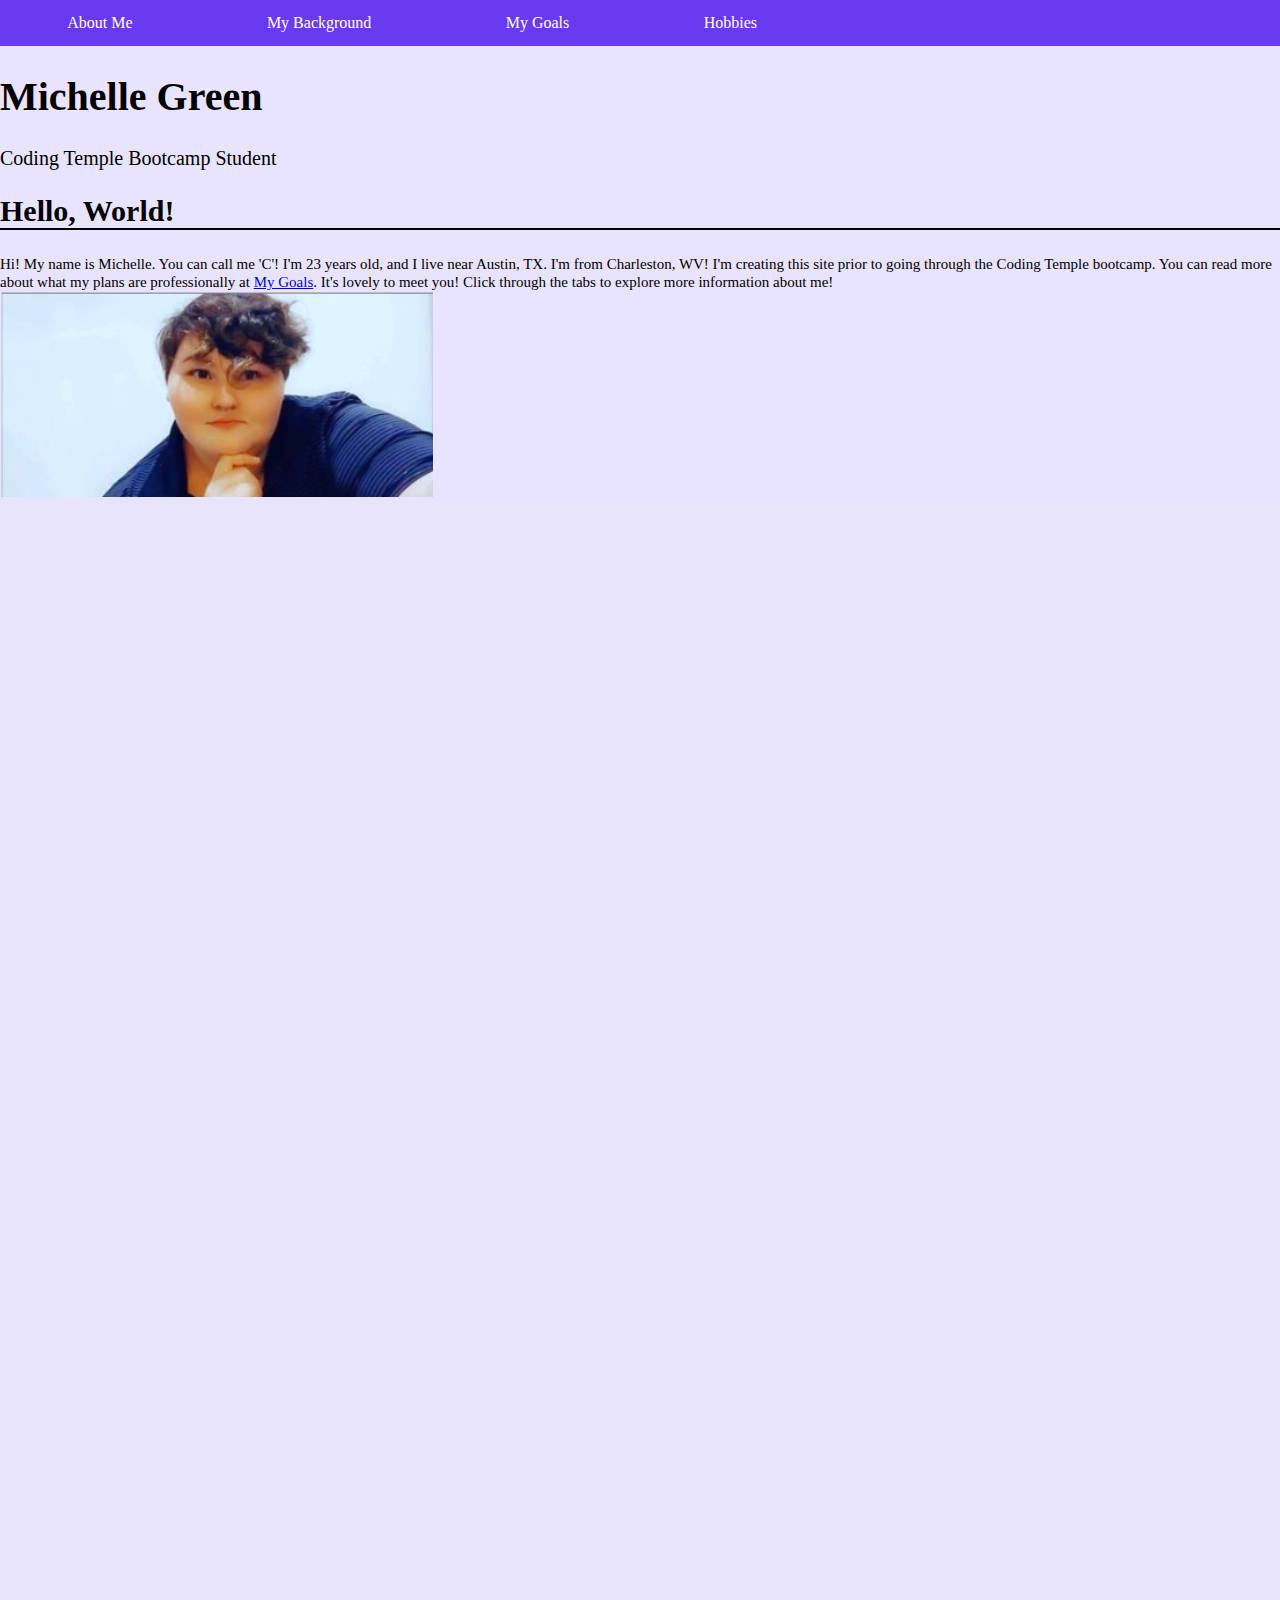
<file: index.html>
<!DOCTYPE html>
<html lang="en">
<head>
    <meta charset="UTF-8">
    <meta http-equiv="X-UA-Compatible" content="IE=edge">
    <meta name="viewport" content="width=device-width, initial-scale=1.0">
    <title>My Portfolio</title>
    <link rel="stylesheet" href="css/main.css">
</head>
<body>
    <nav>
        <ul>
            <li><a>About Me</a></li>
            <a href= "My_Background.html"><li>My Background</a></li>
            <a href="goals.html"><li>My Goals</a></li>
            <a href="hobbies.html"><li>Hobbies</a></li>
        </ul>
    </nav>
    <div class="hero-image">
        <div class="hero-text">
            <h1>Michelle Green</h1>
            <p1>Coding Temple Bootcamp Student</p1>
        </div>
    </div>
    <main>
        <div>
            <article>
                <h2>Hello, World!</h2>
                <strong></strong>
                <p2>
                    Hi! My name is Michelle. You can call me 'C'! I'm 23 years old, and I live near Austin, TX. I'm from Charleston, WV! I'm creating this site prior to going through the Coding Temple bootcamp. You can read more about what my plans are professionally at <a href="goals.html">My Goals</a>. 
                </p2>
                <p2>
                    It's lovely to meet you! Click through the tabs to explore more information about me!
                </p2>
                <br>
                <img src="photos/indexpic.png" alt="An image of myself.">
            </article>
            <article>
                <h1></h1>
            </article>
        </div>
    </main>
</body>
</html>
</file>
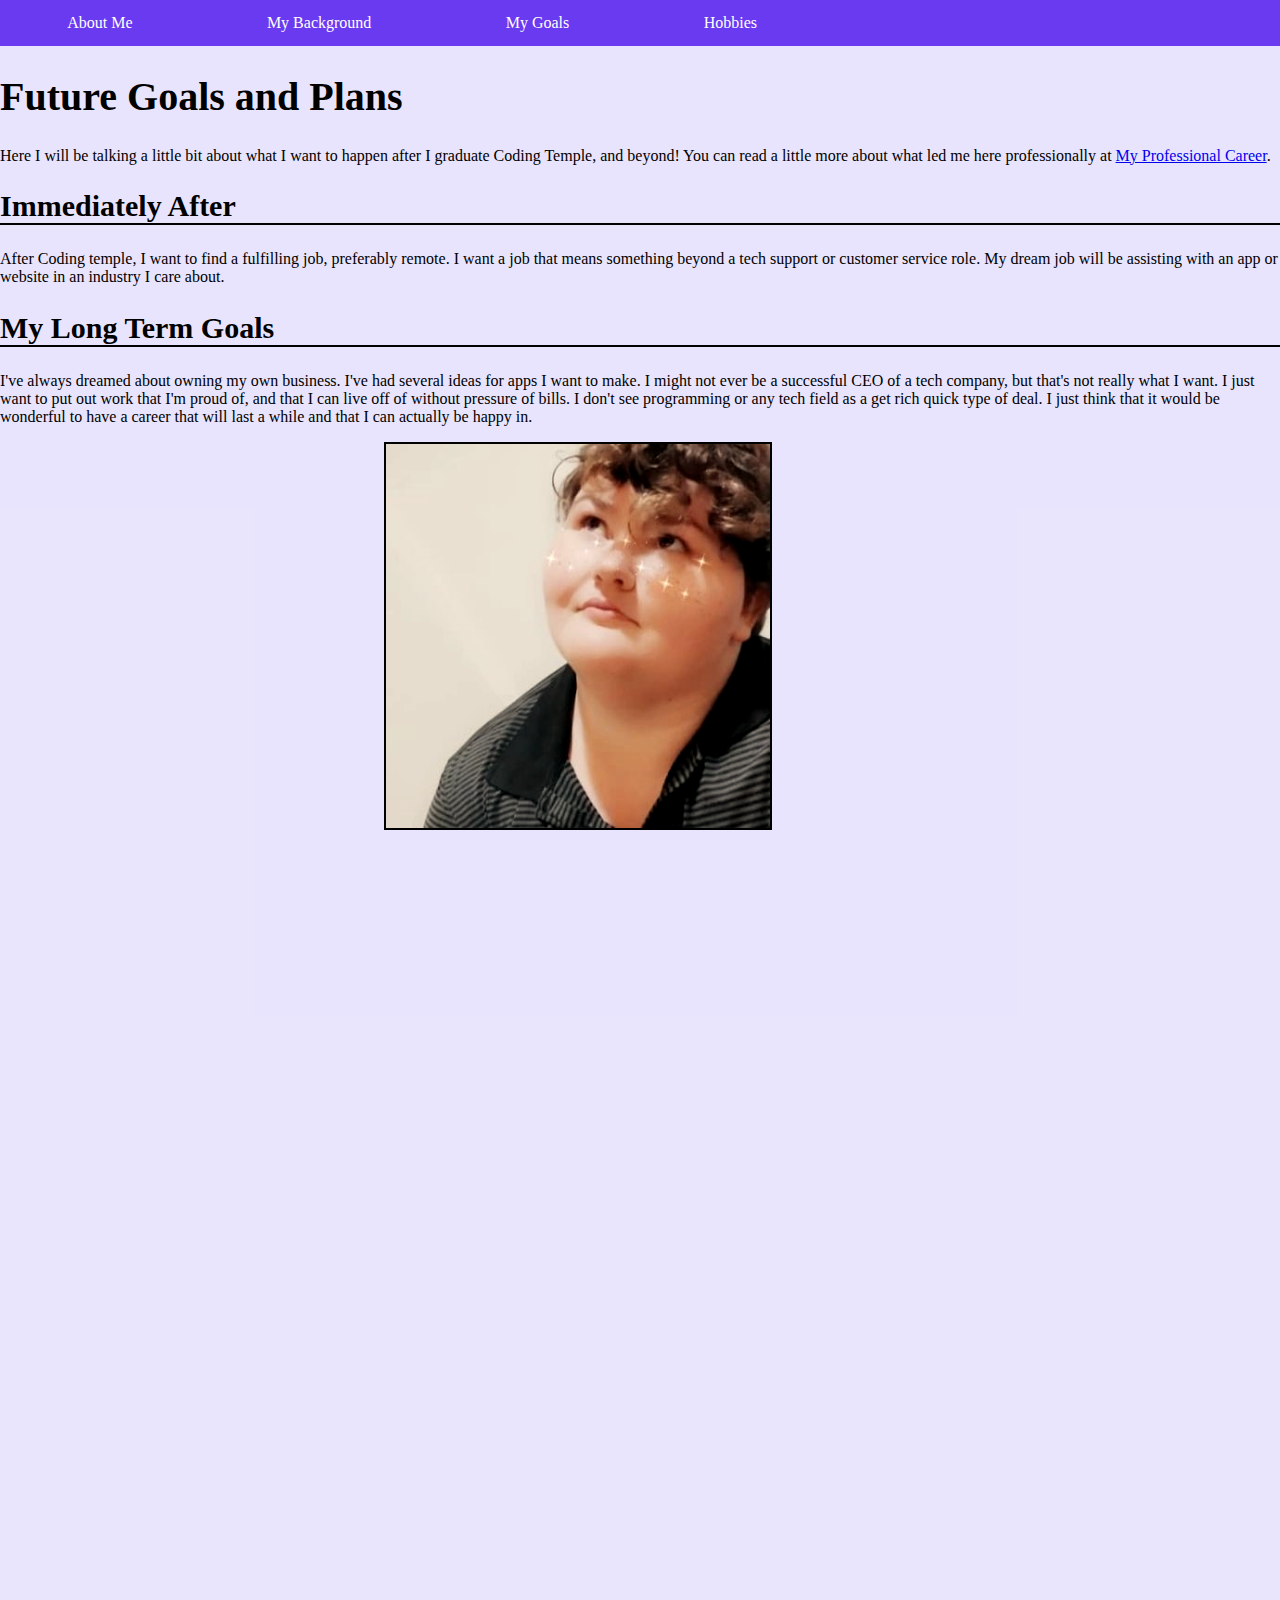
<file: goals.html>
<!DOCTYPE html>
<html lang="en">
<head>
    <meta charset="UTF-8">
    <meta http-equiv="X-UA-Compatible" content="IE=edge">
    <meta name="viewport" content="width=device-width, initial-scale=1.0">
    <title>Goals</title>
    <link rel="stylesheet" href="css/main.css">
</head>
<body>
    <nav>
        <ul>
            <a href="index.html"><li>About Me</a></li>
            <a href= "My_Background.html"><li>My Background</a></li>
            <li><a>My Goals</a></li>
            <a href="hobbies.html"><li>Hobbies</a></li>
        </ul>
    </nav>
    <div>
        <h1>Future Goals and Plans</h1>
        <p>
            Here I will be talking a little bit about what I want to happen after I graduate Coding Temple, and beyond! You can read a little more about what led me here professionally at <a href="My_Background.html#career-header">My Professional Career</a>. 
        </p>
    </div>
    <div>
        <article>
            <h2>Immediately After</h2>
            <p>
                After Coding temple, I want to find a fulfilling job, preferably remote. I want a job  that means something beyond a tech support or customer service role. My dream job  will be assisting with an app or website in an industry I care about. 
            </p>
        </article>
        <article>
            <h2>My Long Term Goals</h2>
            <p>
                I've always dreamed about owning my own business. I've had several ideas for apps I want to make. I might not ever be a successful CEO of a tech company, but that's not really what I want. I just want to put out work that I'm proud of, and that I can live off of without pressure of bills. I don't see programming or any tech field as a get rich quick type of deal. I just think that it would be wonderful to have a career that will last a while and that I can actually be happy in.
            </p>
            <img class="img-face" src="photos/goalspic.png" alt="An image of myself.">
        </article>
    </div>
</body>
</html>
</file>
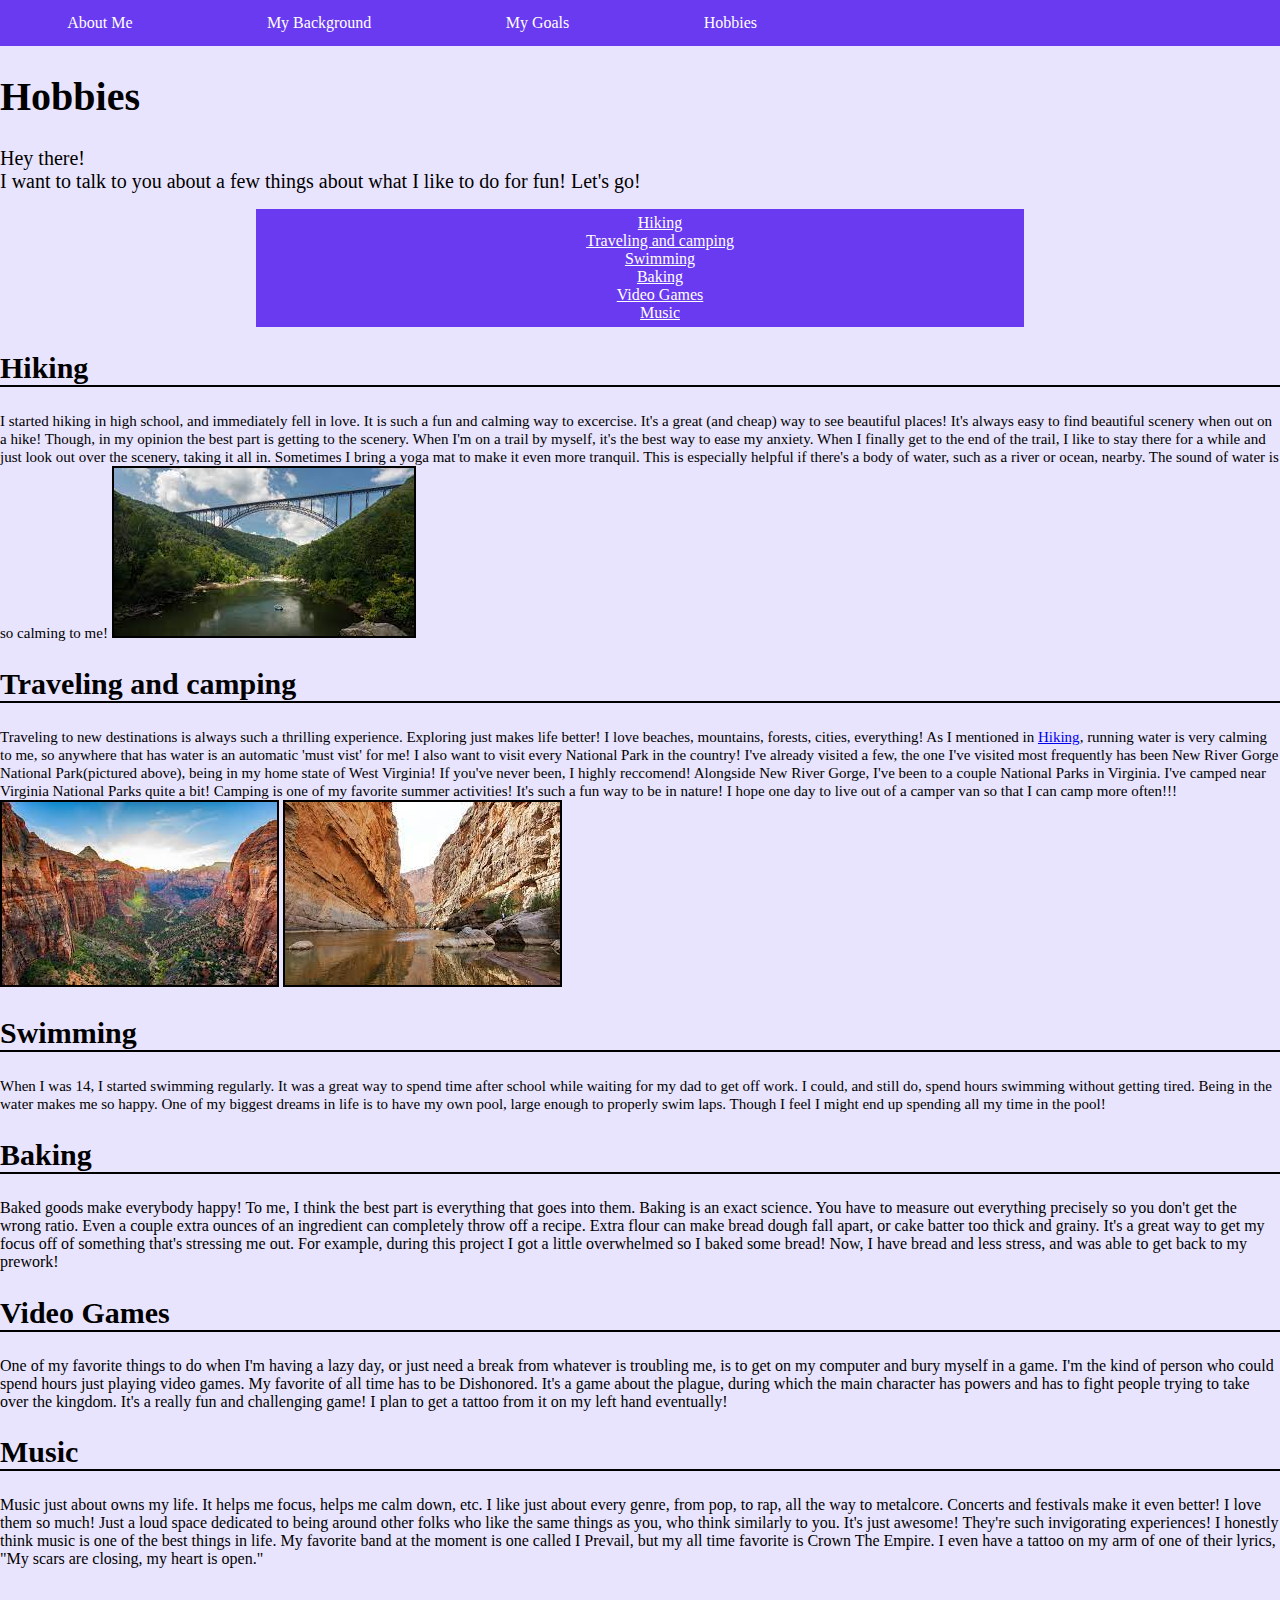
<file: hobbies.html>
<!DOCTYPE html>
<html lang="en">
<head>
    <meta charset="UTF-8">
    <meta http-equiv="X-UA-Compatible" content="IE=edge">
    <meta name="viewport" content="width=device-width, initial-scale=1.0">
    <title>Hobbies and More</title>
    <link rel="stylesheet" href="css/main.css">
</head>
<body>
    <nav>
        <ul>
            <a href="index.html"><li>About Me</a></li>
            <a href= "My_Background.html"><li>My Background</a></li>
            <a href="goals.html"><li>My Goals</a></li>
            <a><li>Hobbies</a></li>
        </ul>
    </nav>
    <div>
        <h1>Hobbies</h1>
    </div>
    <div>
        <article>
            <p1>
                Hey there!
            </p1>
            <br>
            <p1>
                I want to talk to you about a few things about what I like to do for fun! Let's go!
            </p1>
        </article>
    </div>
    <div>
        <ul class="div-ul">
            <a href="#hiking-header" class="div-li"><li>Hiking</a></li>
            <a href="#traveling-header" class="div-li"><li>Traveling and camping</a></li>
            <a href="#swimming-header" class="div-li"><li>Swimming</a></li>
            <a href="#baking-header" class="div-li"><li>Baking</a></li>
            <a href="#games-header" class="div-li"><li>Video Games</a></li>
            <a href="#music-header" class="div-li"><li>Music</a></li>
        </ul>
    </div>
    <div>
        <article>
            <h2 id="hiking-header">Hiking</h2>
            <p2>
                I started hiking in high school, and immediately fell in love. It is such a fun and calming way to excercise. It's a great (and cheap) way to see beautiful places! It's always easy to find beautiful scenery when out on a hike! Though, in my opinion the best part is getting to the scenery. When I'm on a trail by myself, it's the best way to ease my anxiety. When I finally get to the end of the trail, I like to stay there for a while and just look out over the scenery, taking it all in. Sometimes I bring a yoga mat to make it even more tranquil. This is especially helpful if there's a body of water, such as a river or ocean, nearby. The sound of water is so calming to me!
            </p2>
            <img class="img-hob" src="photos/nrg_np.jpg"
        </article>
        <article>
            <h2 id="traveling-header">Traveling and camping</h2>
            <p2>
                Traveling to new destinations is always such a thrilling experience. Exploring just makes life better! I love beaches, mountains, forests, cities, everything! As I mentioned in <a href="#hiking-header">Hiking</a>, running water is very calming to me, so anywhere that has water is an automatic 'must vist' for me! I also want to visit every National Park in the country! I've already visited a few, the one I've visited most frequently has been New River Gorge National Park(pictured above), being in my home state of West Virginia! If you've never been, I highly reccomend! Alongside New River Gorge, I've been to a couple National Parks in Virginia. I've camped near Virginia National Parks quite a bit! Camping is one of my favorite summer activities! It's such a fun way to be in nature! I hope one day to live out of a camper van so that I can camp more often!!!
            </p2>
            <br>
            <img class="img-hob" src="photos/zoin_np.jpg">
            <img class="img-hob" src="photos/bb_np.jpg">
        </article>
        <article>
            <h2 id="swimming-header">Swimming</h2>
            <p2>
                When I was 14, I started swimming regularly. It was a great way to spend time after school while waiting for my dad to get off work. I could, and still do, spend hours swimming without getting tired. Being in the water makes me so happy. One of my biggest dreams in life is to have my own pool, large enough to properly swim laps. Though I feel I might end up spending all my time in the pool! 
            </p2>
        </article>
        <article>
            <h2 id="baking-header">Baking</h2>
            <p>
                Baked goods make everybody happy! To me, I think the best part is everything that goes into them. Baking is an exact science. You have to measure out everything precisely so you don't get the wrong ratio. Even a couple extra ounces of an ingredient can completely throw off a recipe. Extra flour can make bread dough fall apart, or cake batter too thick and grainy. It's a great way to get my focus off of something that's stressing me out. For example, during this project I got a little overwhelmed so I baked some bread! Now, I have bread and less stress, and was able to get back to my prework! 
            </p>
        </article>
        <article>
            <h2 id="games-header">Video Games</h2>
            <p>
                One of my favorite things to do when I'm having a lazy day, or just need a break from whatever is troubling me, is to get on my computer and bury myself in a game. I'm the kind of person who could spend hours just playing video games. My favorite of all time has to be Dishonored. It's a game about the plague, during which the main character has powers and has to fight people trying to take over the kingdom. It's a really fun and challenging game! I plan to get a tattoo from it on my left hand eventually!
            </p>
        </article>
        <article>
            <h2 id="music-header">Music</h2>
            <p>
                Music just about owns my life. It helps me focus, helps me calm down, etc. I like just about every genre, from pop, to rap, all the way to metalcore. Concerts and festivals make it even better! I love them so much! Just a loud space dedicated to being around other folks who like the same things as you, who think similarly to you. It's just awesome! They're such invigorating experiences! I honestly think music is one of the best things in life. My favorite band at the moment is one called I Prevail, but my all time favorite is Crown The Empire. I even have a tattoo on my arm of one of their lyrics, "My scars are closing, my heart is open."
            </p>
        </article>
        
    </div>
</body>
</html>
</file>
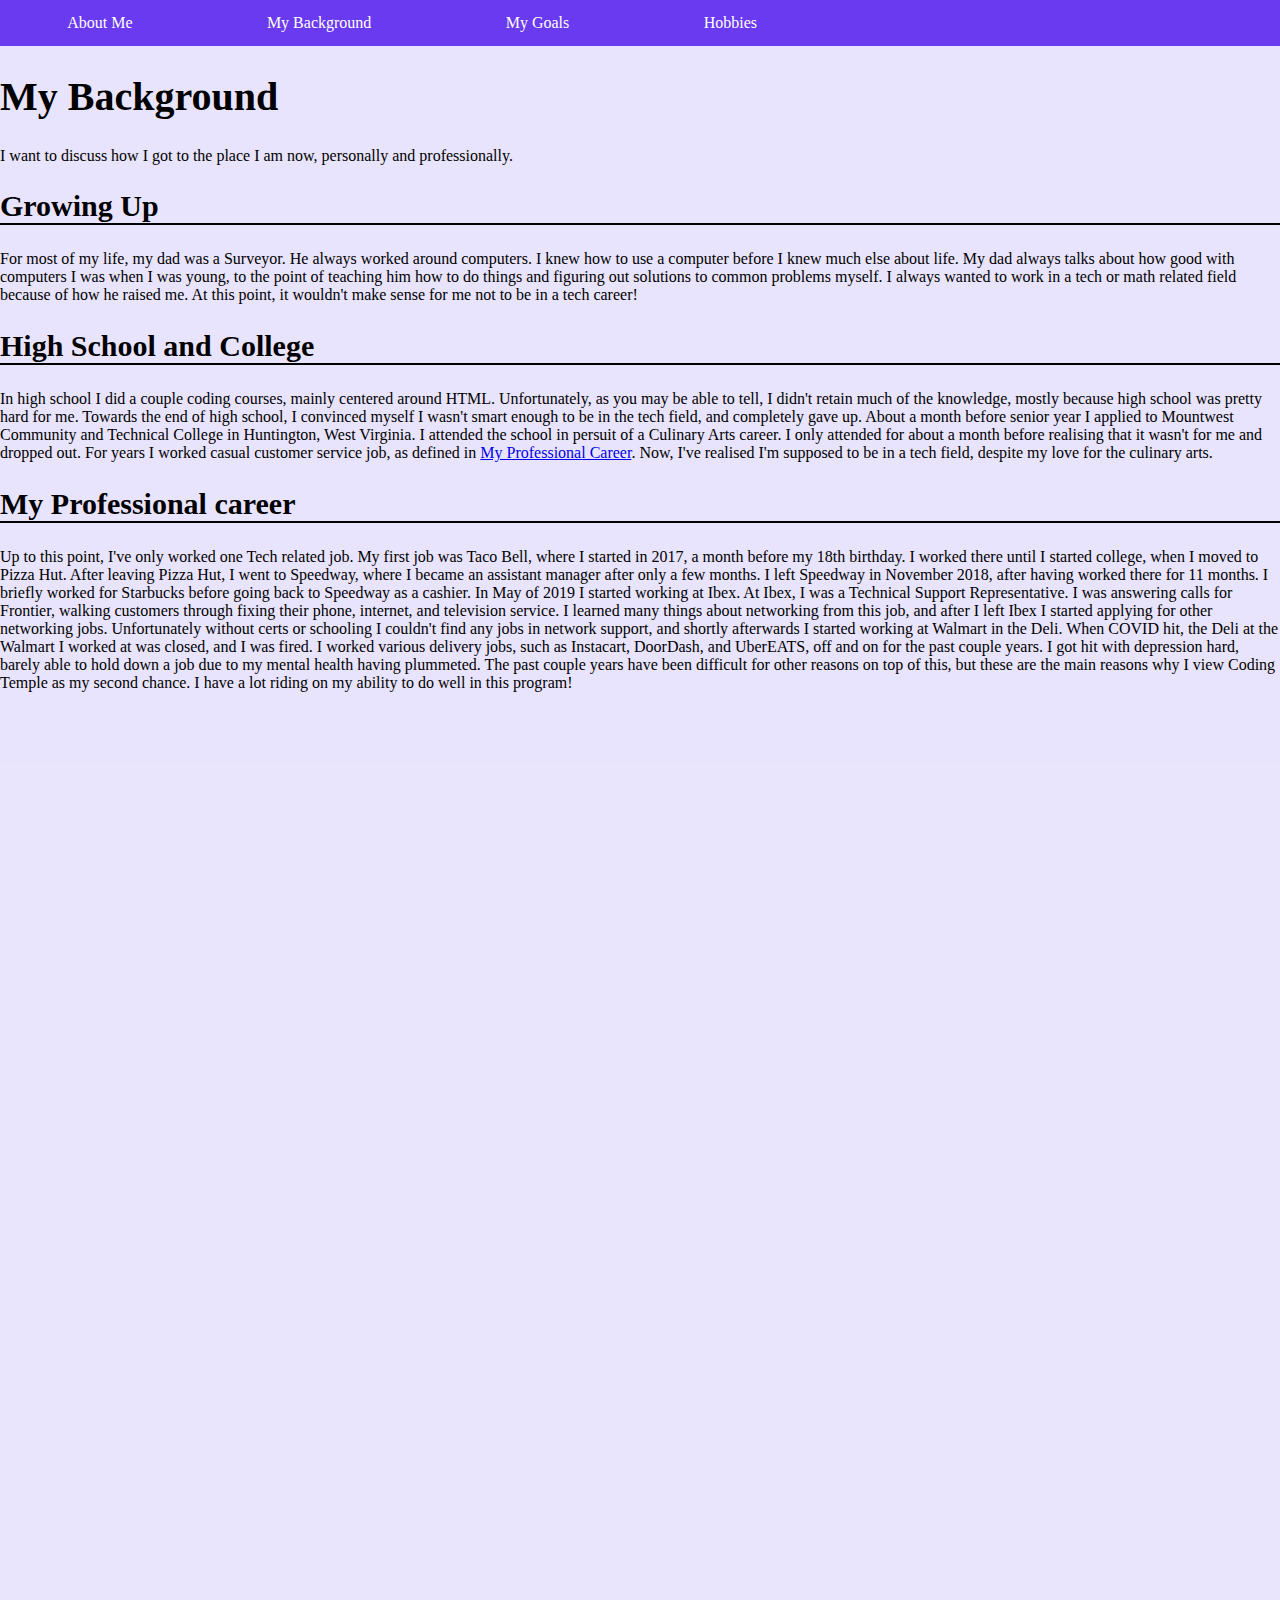
<file: My_Background.html>
<!DOCTYPE html>
<html lang="en">
<head>
    <meta charset="UTF-8">
    <meta http-equiv="X-UA-Compatible" content="IE=edge">
    <meta name="viewport" content="width=device-width, initial-scale=1.0">
    <title>My Background</title>
    <link rel="stylesheet" href="css/main.css">
</head>
<body>
    <nav>
        <ul>
            <a href="index.html"><li>About Me</a></li>
            <li><a>My Background</a></li>
            <a href="goals.html"><li>My Goals</a></li>
            <a href="hobbies.html"><li>Hobbies</a></li>
        </ul>
    </nav>
    <div>
        <h1>My Background</h1>
        <p>I want to discuss how I got to the place I am now, personally and professionally.</p>
    </div>
    <div>
        <article>
            <h2>Growing Up</h2>
            <p>
                For most of my life, my dad was a Surveyor. He always worked around computers. I knew how to use a computer before I knew much else about life. My dad always talks about how good with computers I was when I was young, to the point of teaching him how to do things and figuring out solutions to common problems myself. I always wanted to work in a tech or math related field because of how he raised me. At this point, it wouldn't make sense for me not to be in a tech career!
            </p>
            <h2>High School and College</h2>
            <p>
                In high school I did a couple coding courses, mainly centered around HTML. Unfortunately, as you may be able to tell, I didn't retain much of the knowledge, mostly because high school was pretty hard for me. Towards the end of high school, I convinced myself I wasn't smart enough to be in the tech field, and completely gave up. About a month before senior year I applied to Mountwest Community and Technical College in Huntington, West Virginia. I attended the school in persuit of a Culinary Arts career. I only attended for about a month before realising that it wasn't for me and dropped out. For years I worked casual customer service job, as defined in <a href="#career-header">My Professional Career</a>. Now, I've realised I'm supposed to be in a tech field, despite my love for the culinary arts. 
            </p>
            <h2 id="career-header">My Professional career</h2>
            <p>
                Up to this point, I've only worked one Tech related job. My first job was Taco Bell, where I started in 2017, a month before my 18th birthday. I worked there until I started college, when I moved to Pizza Hut. After leaving Pizza Hut, I went to Speedway, where I became an assistant manager after only a few months. I left Speedway in November 2018, after having worked there for 11 months. I briefly worked for Starbucks before going back to Speedway as a cashier. In May of 2019 I started working at Ibex. At Ibex, I was a Technical Support Representative. I was answering calls for Frontier, walking customers through fixing their phone, internet, and television service. I learned many things about networking from this job, and after I left Ibex I started applying for other networking jobs. Unfortunately without certs or schooling I couldn't find any jobs in network support, and shortly afterwards I started working at Walmart in the Deli. When COVID hit, the Deli at the Walmart I worked at was closed, and I was fired. I worked various delivery jobs, such as Instacart, DoorDash, and UberEATS, off and on for the past couple years. I got hit with depression hard, barely able to hold down a job due to my mental health having plummeted. The past couple years have been difficult for other reasons on top of this, but these are the main reasons why I view Coding Temple as my second chance. I have a lot riding on my ability to do well in this program!
            </p>
        </article>
    </div>
</body>
</html>
</file>
<file: css/main.css>
html, body {
    height: 200%;
    margin: 0px;
    background-color: rgba(215, 208, 251, 0.339);
}

/*This is for the nav bar list*/
nav ul {
    list-style-type: none;
    margin: 0;
    padding: 0;
    overflow: hidden;
    background-color: rgb(106, 58, 240);
    width: 100%;
}
  
nav li {
    float: left;
}
  
nav li a {
    display: block;
    color: white;
    text-align: center;
    padding: 14px 16px;
    text-decoration: none;
  }
  

nav li a:hover {
       background-color: rgba(66, 0, 248, 0.706);
}
nav li {
    margin-left: 4%;
    margin-right: 4%;
}

h1 {
    font-size: 40px;
}
h2 {
    font-size: 30px;
    border-bottom: 2px solid black;
}
p1 {
    font-size: 20px;
}
p2 {
    font-size: 15px;
    
}
.div-ul {
    list-style-type:none;
    display:grid;
    border: 5px solid rgb(106, 58, 240);
    text-align: center;
    margin-left: 20%;
    margin-right: 20%;
    background-color: rgb(106, 58, 240);
}
.div-li {
    color: white;
}
.img-hob {
    border: 2px solid black;
}
.img-face {
    margin-left: 30%;
    max-width: 30%;
    border: 2px solid black;
    
}
</file>
